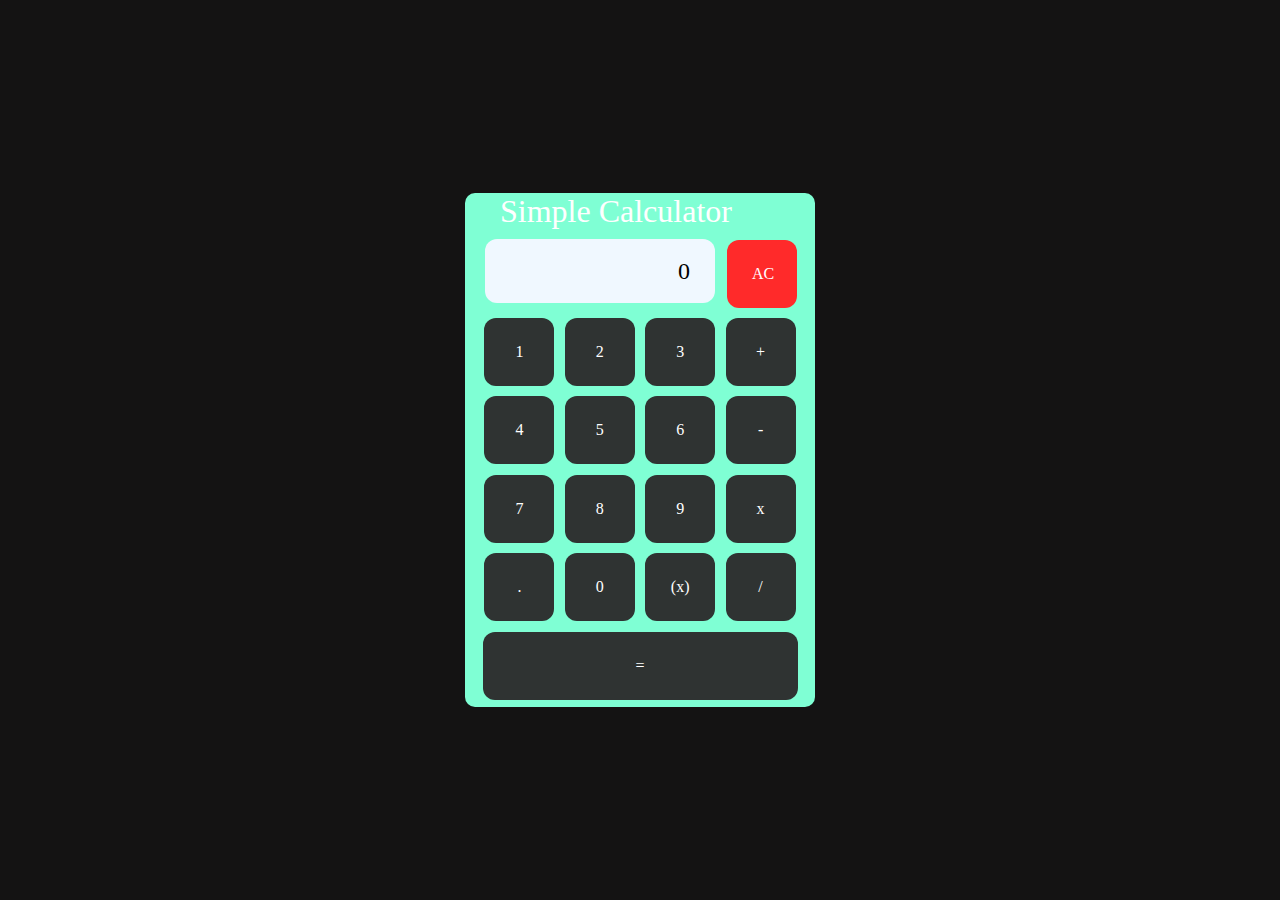
<file: Calculator/index.html>
<!DOCTYPE html>
<html lang="en">

<head>
  <meta charset="utf-8" />
  <meta http-equiv="X-UA-Compatible" content="IE=edge"/>
  <title>Simple Calculator</title>
  <meta name="viewport" content="width=device-width, initial-scale=1" />
  <link rel="stylesheet" href="style.css" id="theme" />
</head>

<body>
  <div class="wrapper">
    <div class="container">
      <div class="header-container">
        <h1 id="toast">Simple Calculator</h1>
      </div>
      <div class="first-row">
        <input type="text" name="result" id="result" placeholder="Result" readonly />
        <input type="button" value="AC" onclick="result.value=0" id="clear-button" />
      </div>
      <div class="second-row">
        <input type="button" value="1" onclick="liveScreen(1)" />
        <input type="button" value="2" onclick="liveScreen(2)" />
        <input type="button" value="3" onclick="liveScreen(3)" />
        <input type="button" value="+" onclick="liveScreen('+')" />
      </div>
      <div class="third-row">
        <input type="button" value="4" onclick=" liveScreen(4)" />
        <input type="button" value="5" onclick=" liveScreen(5)" />
        <input type="button" value="6" onclick=" liveScreen(6)" />
        <input type="button" value="-" onclick="liveScreen('-')" />
      </div>
      <div class="fourth-row">
        <input type="button" value="7" onclick="liveScreen(7)" />
        <input type="button" value="8" onclick="liveScreen(8)" />
        <input type="button" value="9" onclick=" liveScreen(9)" />
        <input type="button" value="x" onclick="liveScreen('*')" />
      </div>
      <div class="fifth-row">
        <input type="button" value="." onclick="liveScreen('.')" />
        <input type="button" value="0" onclick="liveScreen(0)" />
        <input type="button" value="(x)" onclick="backSpace('B')" />
        <input type="button" value="/" onclick="liveScreen('/')" />
      </div>
      <div class="sixth-row">
        <input type="button" style="width: 315px;" value="=" onclick="calculate(result.value)" />
      </div>
    </div>
  </div>
  <script src="script.js">
  </script>
</body>

</html>
</file>
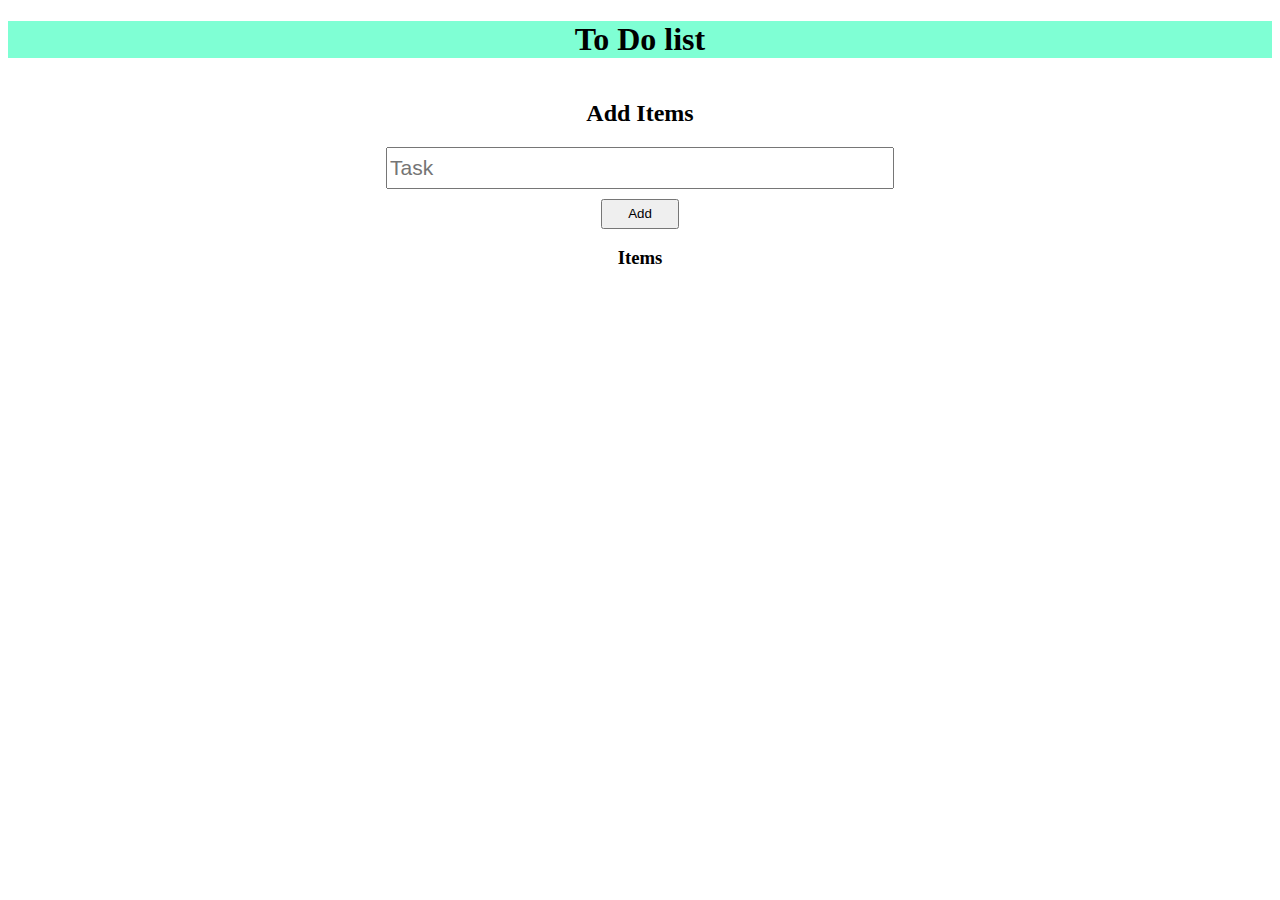
<file: To-Do-List/index.html>
<!DOCTYPE html>
<html lang="en">
<head>
    <meta charset="UTF-8">
    <meta name="viewport" content="width=device-width, initial-scale=1.0">
    <title>To Do List Using Javascript</title>
    <link rel="stylesheet" href="style.css">
</head>
<body>
    <h1>To Do list</h1>
    <div class="addItems">
    <h2>Add Items</h2>
    <input type="text" placeholder="Task" id="input">
      <button type="button" class="addBtn">Add</button>
    </div>
    <div class="items" id="todoList">
        <h3>Items</h3>
        <ul class="notCompletedList">
        </ul>
        <ul class="completedList">
        </ul>
    </div>
    <script src="index.js"></script>
</body>
</html>
</file>
<file: To-Do-List/style.css>
h1{
    background-color: aquamarine;
  width: 100%;
  text-align: center;
}
.addItems{
    display: grid;
    place-items: center;
}
input{
    width: 500px;
    height: 36px;
    font-size: 21px;
}
.addBtn{
    margin-top: 10px;
    width: 78px;
    height: 30px;
}
.items h3{
    text-align: center;
}
.btn{
    color: blue;
    margin-left: 157px;
}
.notCompletedList{
    padding-left: 52px;
    margin: 10px;
    background-color: antiquewhite;
    
    border-radius: 15px;
}
.completedList{
    padding-left: 52px;
    margin: 10px;
    background-color: antiquewhite;
    
    border-radius: 15px;
}
@media only screen and (max-width: 550px){
.addItems{
    background: aqua;
  width: auto;
  text-align: center;
}
input{
    height: 27px;
  font-size: 21px;
  width: auto;
}
}
li{
    margin-top: 20px;
    height: 41px;
    font-size: 24px;
}
</file>
<file: Calculator/style.css>
/* CSS Reset & Global Styles */
* {
  box-sizing: border-box;
  padding: 0;
  margin: 0;
  font-family: Inter, -apple-system, BlinkMacSystemFont, 'Segoe UI', 'Open Sans';
  -webkit-appearance: none;
}

::placeholder {
  color: rgb(221, 221, 221);
}

.wrapper {
  height: 100vh;
  width: 100%;
  display: flex;
  justify-content: center;
  flex-direction: column;
  align-items: center;
  background-color: rgb(20, 19, 19);
  transition: 0.8s all;
}

h1 {
  margin-bottom: 1.5%;
  color: #fff;
  font-weight: normal;
}

.container {
  width: 350px;
  display: flex;
  justify-content: center;
  flex-direction: column;
  align-items: center;
  background-color: aquamarine;
  border-radius: 10px;
}

.header-container {
  display: flex;
  justify-content: space-between;
  align-items: center;
  width: 80%;
}

.top-buttons {
  display: flex;
  align-items: center;

}

input {
  padding: 25px;
  color: rgb(255, 255, 255);
  font-size: 1em;
  cursor: pointer;
  width: 70px;
  background-color: rgb(47, 51, 50);
  border: none;
  outline: none;
  border-radius: 12px;
  margin: 0.2em;
}

.first-row,
.second-row,
.third-row,
.fourth-row,
.fifth-row,
.sixth-row{
  margin-bottom: 4px;
}

input[type="text"] {
  width: 230.5px;
  text-align: end;
  height: 64px;
  font-size: 24px;
  background-color: aliceblue;
  color: black;
}

input[type="button"]:hover {
  background-color: rgb(101, 101, 101);
  color: #fff;
}

#clear-button {
  color: #fff;
  background-color: rgb(255, 42, 42);
}

a {
  text-decoration: none;
  color: #fff;
}
</file>
